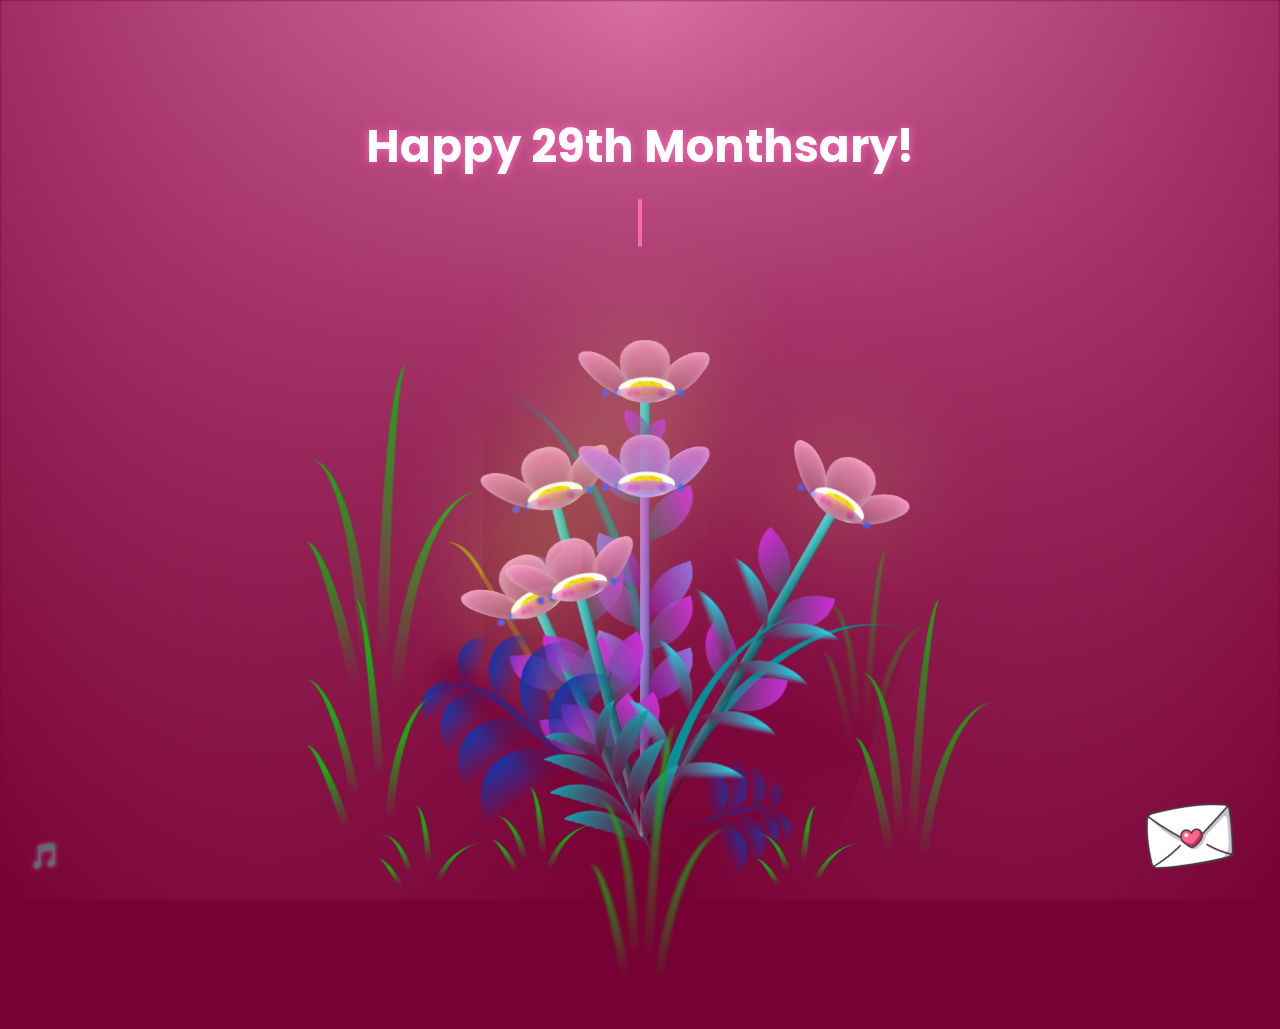
<file: index.html>
<!DOCTYPE html>
<html lang="en">
<head>
    <meta charset="UTF-8">
    <meta name="viewport" content="width=device-width, initial-scale=1.0">
    <link rel="stylesheet" href="flower.css">
    <title>Happy Monthsary! My Love <3</title>
    <link rel="preconnect" href="https://fonts.googleapis.com">
    <link rel="preconnect" href="https://fonts.gstatic.com" crossorigin>
    <link href="https://fonts.googleapis.com/css2?family=Poppins:wght@400;500;600&display=swap" rel="stylesheet">
</head>
<body class="not-loaded">
    <div class="message">
      <span class="static-text">Happy 29th Monthsary!</span>
      <span id="dynamic-text"></span>
    </div>
    <div class="night"></div>
    <div class="flowers">
        <!-- Flower 1 -->
        <div class="flower flower--1">
            <div class="flower__leafs flower__leafs--1">
                <div class="flower__leaf flower__leaf--1"></div>
                <div class="flower__leaf flower__leaf--2"></div>
                <div class="flower__leaf flower__leaf--3"></div>
                <div class="flower__leaf flower__leaf--4"></div>
                <div class="flower__white-circle"></div>
                <div class="flower__light flower__light--1"></div>
                <div class="flower__light flower__light--2"></div>
                <div class="flower__light flower__light--3"></div>
                <div class="flower__light flower__light--4"></div>
                <div class="flower__light flower__light--5"></div>
                <div class="flower__light flower__light--6"></div>
                <div class="flower__light flower__light--7"></div>
                <div class="flower__light flower__light--8"></div>
            </div>
            <div class="flower__line">
                <div class="flower__line__leaf flower__line__leaf--1"></div>
                <div class="flower__line__leaf flower__line__leaf--2"></div>
                <div class="flower__line__leaf flower__line__leaf--3"></div>
                <div class="flower__line__leaf flower__line__leaf--4"></div>
                <div class="flower__line__leaf flower__line__leaf--5"></div>
                <div class="flower__line__leaf flower__line__leaf--6"></div>
            </div>
        </div>

        <!-- Flower 2 -->
        <div class="flower flower--2">
            <div class="flower__leafs flower__leafs--2">
                <div class="flower__leaf flower__leaf--1"></div>
                <div class="flower__leaf flower__leaf--2"></div>
                <div class="flower__leaf flower__leaf--3"></div>
                <div class="flower__leaf flower__leaf--4"></div>
                <div class="flower__white-circle"></div>
                <div class="flower__light flower__light--1"></div>
                <div class="flower__light flower__light--2"></div>
                <div class="flower__light flower__light--3"></div>
                <div class="flower__light flower__light--4"></div>
                <div class="flower__light flower__light--5"></div>
                <div class="flower__light flower__light--6"></div>
                <div class="flower__light flower__light--7"></div>
                <div class="flower__light flower__light--8"></div>
            </div>
            <div class="flower__line">
                <div class="flower__line__leaf flower__line__leaf--1"></div>
                <div class="flower__line__leaf flower__line__leaf--2"></div>
                <div class="flower__line__leaf flower__line__leaf--3"></div>
                <div class="flower__line__leaf flower__line__leaf--4"></div>
            </div>
        </div>

        <!-- Flower 3 -->
        <div class="flower flower--3">
            <div class="flower__leafs flower__leafs--3">
                <div class="flower__leaf flower__leaf--1"></div>
                <div class="flower__leaf flower__leaf--2"></div>
                <div class="flower__leaf flower__leaf--3"></div>
                <div class="flower__leaf flower__leaf--4"></div>
                <div class="flower__white-circle"></div>
                <div class="flower__light flower__light--1"></div>
                <div class="flower__light flower__light--2"></div>
                <div class="flower__light flower__light--3"></div>
                <div class="flower__light flower__light--4"></div>
                <div class="flower__light flower__light--5"></div>
                <div class="flower__light flower__light--6"></div>
                <div class="flower__light flower__light--7"></div>
                <div class="flower__light flower__light--8"></div>
            </div>
            <div class="flower__line">
                <div class="flower__line__leaf flower__line__leaf--1"></div>
                <div class="flower__line__leaf flower__line__leaf--2"></div>
                <div class="flower__line__leaf flower__line__leaf--3"></div>
                <div class="flower__line__leaf flower__line__leaf--4"></div>
            </div>
        </div>

        <!-- Flower 4 -->
        <div class="flower flower--4">
            <div class="flower__leafs flower__leafs--4">
                <div class="flower__leaf flower__leaf--1"></div>
                <div class="flower__leaf flower__leaf--2"></div>
                <div class="flower__leaf flower__leaf--3"></div>
                <div class="flower__leaf flower__leaf--4"></div>
                <div class="flower__white-circle"></div>
                <div class="flower__light flower__light--1"></div>
                <div class="flower__light flower__light--2"></div>
                <div class="flower__light flower__light--3"></div>
                <div class="flower__light flower__light--4"></div>
                <div class="flower__light flower__light--5"></div>
                <div class="flower__light flower__light--6"></div>
                <div class="flower__light flower__light--7"></div>
                <div class="flower__light flower__light--8"></div>
            </div>
            <div class="flower__line">
                <div class="flower__line__leaf flower__line__leaf--1"></div>
                <div class="flower__line__leaf flower__line__leaf--2"></div>
                <div class="flower__line__leaf flower__line__leaf--3"></div>
                <div class="flower__line__leaf flower__line__leaf--4"></div>
            </div>
        </div>

        <!-- Flower 5 -->
        <div class="flower flower--5">
            <div class="flower__leafs flower__leafs--5">
                <div class="flower__leaf flower__leaf--1"></div>
                <div class="flower__leaf flower__leaf--2"></div>
                <div class="flower__leaf flower__leaf--3"></div>
                <div class="flower__leaf flower__leaf--4"></div>
                <div class="flower__white-circle"></div>
                <div class="flower__light flower__light--1"></div>
                <div class="flower__light flower__light--2"></div>
                <div class="flower__light flower__light--3"></div>
                <div class="flower__light flower__light--4"></div>
                <div class="flower__light flower__light--5"></div>
                <div class="flower__light flower__light--6"></div>
                <div class="flower__light flower__light--7"></div>
                <div class="flower__light flower__light--8"></div>
            </div>
            <div class="flower__line">
                <div class="flower__line__leaf flower__line__leaf--1"></div>
                <div class="flower__line__leaf flower__line__leaf--2"></div>
                <div class="flower__line__leaf flower__line__leaf--3"></div>
                <div class="flower__line__leaf flower__line__leaf--4"></div>
            </div>
        </div>

        <!-- Flower 6 -->
        <div class="flower flower--6">
            <div class="flower__leafs flower__leafs--6">
                <div class="flower__leaf flower__leaf--1"></div>
                <div class="flower__leaf flower__leaf--2"></div>
                <div class="flower__leaf flower__leaf--3"></div>
                <div class="flower__leaf flower__leaf--4"></div>
                <div class="flower__white-circle"></div>
                <div class="flower__light flower__light--1"></div>
                <div class="flower__light flower__light--2"></div>
                <div class="flower__light flower__light--3"></div>
                <div class="flower__light flower__light--4"></div>
                <div class="flower__light flower__light--5"></div>
                <div class="flower__light flower__light--6"></div>
                <div class="flower__light flower__light--7"></div>
                <div class="flower__light flower__light--8"></div>
            </div>
            <div class="flower__line">
                <div class="flower__line__leaf flower__line__leaf--1"></div>
                <div class="flower__line__leaf flower__line__leaf--2"></div>
                <div class="flower__line__leaf flower__line__leaf--3"></div>
                <div class="flower__line__leaf flower__line__leaf--4"></div>
            </div>
        </div>

        <!-- Additional Elements -->
        <div class="grow-ans" style="--d:1.2s">
            <div class="flower__g-long">
                <div class="flower__g-long__top"></div>
                <div class="flower__g-long__bottom"></div>
            </div>
        </div>

        <div class="growing-grass">
            <div class="flower__grass flower__grass--1">
                <div class="flower__grass--top"></div>
                <div class="flower__grass--bottom"></div>
                <div class="flower__grass__leaf flower__grass__leaf--1"></div>
                <div class="flower__grass__leaf flower__grass__leaf--2"></div>
                <div class="flower__grass__leaf flower__grass__leaf--3"></div>
                <div class="flower__grass__leaf flower__grass__leaf--4"></div>
                <div class="flower__grass__leaf flower__grass__leaf--5"></div>
                <div class="flower__grass__leaf flower__grass__leaf--6"></div>
                <div class="flower__grass__leaf flower__grass__leaf--7"></div>
                <div class="flower__grass__leaf flower__grass__leaf--8"></div>
                <div class="flower__grass__overlay"></div>
            </div>
        </div>

        <div class="growing-grass">
            <div class="flower__grass flower__grass--2">
                <div class="flower__grass--top"></div>
                <div class="flower__grass--bottom"></div>
                <div class="flower__grass__leaf flower__grass__leaf--1"></div>
                <div class="flower__grass__leaf flower__grass__leaf--2"></div>
                <div class="flower__grass__leaf flower__grass__leaf--3"></div>
                <div class="flower__grass__leaf flower__grass__leaf--4"></div>
                <div class="flower__grass__leaf flower__grass__leaf--5"></div>
                <div class="flower__grass__leaf flower__grass__leaf--6"></div>
                <div class="flower__grass__leaf flower__grass__leaf--7"></div>
                <div class="flower__grass__leaf flower__grass__leaf--8"></div>
                <div class="flower__grass__overlay"></div>
            </div>
        </div>

        <div class="grow-ans" style="--d:2.4s">
            <div class="flower__g-right flower__g-right--1">
                <div class="leaf"></div>
            </div>
        </div>

        <div class="grow-ans" style="--d:2.8s">
            <div class="flower__g-right flower__g-right--2">
                <div class="leaf"></div>
            </div>
        </div>

        <div class="grow-ans" style="--d:2.8s">
            <div class="flower__g-front">
                <div class="flower__g-front__leaf-wrapper flower__g-front__leaf-wrapper--1">
                    <div class="flower__g-front__leaf"></div>
                </div>
                <div class="flower__g-front__leaf-wrapper flower__g-front__leaf-wrapper--2">
                    <div class="flower__g-front__leaf"></div>
                </div>
                <div class="flower__g-front__leaf-wrapper flower__g-front__leaf-wrapper--3">
                    <div class="flower__g-front__leaf"></div>
                </div>
                <div class="flower__g-front__leaf-wrapper flower__g-front__leaf-wrapper--4">
                    <div class="flower__g-front__leaf"></div>
                </div>
                <div class="flower__g-front__leaf-wrapper flower__g-front__leaf-wrapper--5">
                    <div class="flower__g-front__leaf"></div>
                </div>
                <div class="flower__g-front__leaf-wrapper flower__g-front__leaf-wrapper--6">
                    <div class="flower__g-front__leaf"></div>
                </div>
                <div class="flower__g-front__leaf-wrapper flower__g-front__leaf-wrapper--7">
                    <div class="flower__g-front__leaf"></div>
                </div>
                <div class="flower__g-front__leaf-wrapper flower__g-front__leaf-wrapper--8">
                    <div class="flower__g-front__leaf"></div>
                </div>
                <div class="flower__g-front__line"></div>
            </div>
        </div>

        <div class="grow-ans" style="--d:3.2s">
            <div class="flower__g-fr">
                <div class="leaf"></div>
                <div class="flower__g-fr__leaf flower__g-fr__leaf--1"></div>
                <div class="flower__g-fr__leaf flower__g-fr__leaf--2"></div>
                <div class="flower__g-fr__leaf flower__g-fr__leaf--3"></div>
                <div class="flower__g-fr__leaf flower__g-fr__leaf--4"></div>
                <div class="flower__g-fr__leaf flower__g-fr__leaf--5"></div>
                <div class="flower__g-fr__leaf flower__g-fr__leaf--6"></div>
                <div class="flower__g-fr__leaf flower__g-fr__leaf--7"></div>
                <div class="flower__g-fr__leaf flower__g-fr__leaf--8"></div>
            </div>
        </div>

        <div class="long-g long-g--0">
            <div class="grow-ans" style="--d:3s">
                <div class="leaf leaf--0"></div>
            </div>
            <div class="grow-ans" style="--d:2.2s">
                <div class="leaf leaf--1"></div>
            </div>
            <div class="grow-ans" style="--d:3.4s">
                <div class="leaf leaf--2"></div>
            </div>
            <div class="grow-ans" style="--d:3.6s">
                <div class="leaf leaf--3"></div>
            </div>
        </div>

        <div class="long-g long-g--1">
            <div class="grow-ans" style="--d:3.6s">
                <div class="leaf leaf--0"></div>
            </div>
            <div class="grow-ans" style="--d:3.8s">
                <div class="leaf leaf--1"></div>
            </div>
            <div class="grow-ans" style="--d:4s">
                <div class="leaf leaf--2"></div>
            </div>
            <div class="grow-ans" style="--d:4.2s">
                <div class="leaf leaf--3"></div>
            </div>
        </div>

        <div class="long-g long-g--2">
            <div class="grow-ans" style="--d:4s">
                <div class="leaf leaf--0"></div>
            </div>
            <div class="grow-ans" style="--d:4.2s">
                <div class="leaf leaf--1"></div>
            </div>
            <div class="grow-ans" style="--d:4.4s">
                <div class="leaf leaf--2"></div>
            </div>
            <div class="grow-ans" style="--d:4.6s">
                <div class="leaf leaf--3"></div>
            </div>
        </div>

        <div class="long-g long-g--3">
            <div class="grow-ans" style="--d:4s">
                <div class="leaf leaf--0"></div>
            </div>
            <div class="grow-ans" style="--d:4.2s">
                <div class="leaf leaf--1"></div>
            </div>
            <div class="grow-ans" style="--d:3s">
                <div class="leaf leaf--2"></div>
            </div>
            <div class="grow-ans" style="--d:3.6s">
                <div class="leaf leaf--3"></div>
            </div>
        </div>

        <div class="long-g long-g--4">
            <div class="grow-ans" style="--d:4s">
                <div class="leaf leaf--0"></div>
            </div>
            <div class="grow-ans" style="--d:4.2s">
                <div class="leaf leaf--1"></div>
            </div>
            <div class="grow-ans" style="--d:3s">
                <div class="leaf leaf--2"></div>
            </div>
            <div class="grow-ans" style="--d:3.6s">
                <div class="leaf leaf--3"></div>
            </div>
        </div>

        <div class="long-g long-g--5">
            <div class="grow-ans" style="--d:4s">
                <div class="leaf leaf--0"></div>
            </div>
            <div class="grow-ans" style="--d:4.2s">
                <div class="leaf leaf--1"></div>
            </div>
            <div class="grow-ans" style="--d:3s">
                <div class="leaf leaf--2"></div>
            </div>
            <div class="grow-ans" style="--d:3.6s">
                <div class="leaf leaf--3"></div>
            </div>
        </div>

        <div class="long-g long-g--6">
            <div class="grow-ans" style="--d:4.2s">
                <div class="leaf leaf--0"></div>
            </div>
            <div class="grow-ans" style="--d:4.4s">
                <div class="leaf leaf--1"></div>
            </div>
            <div class="grow-ans" style="--d:4.6s">
                <div class="leaf leaf--2"></div>
            </div>
            <div class="grow-ans" style="--d:4.8s">
                <div class="leaf leaf--3"></div>
            </div>
        </div>

        <div class="long-g long-g--7">
            <div class="grow-ans" style="--d:3s">
                <div class="leaf leaf--0"></div>
            </div>
            <div class="grow-ans" style="--d:3.2s">
                <div class="leaf leaf--1"></div>
            </div>
            <div class="grow-ans" style="--d:3.5s">
                <div class="leaf leaf--2"></div>
            </div>
            <div class="grow-ans" style="--d:3.6s">
                <div class="leaf leaf--3"></div>
            </div>
        </div>
    </div>

    <audio id="bgMusic" loop>
      <source src="assets/music.mp3" type="audio/mp3">
    </audio>
    <div class="music-control">
      <button id="musicBtn">🎵</button>
    </div>
  

    <div class="floating-btn">
      <img src="assets/envelope.png" alt="Message" id="modalBtn">
    </div>
    
    <!-- Modal structure -->
    <!-- <div id="messageModal" class="modal">
        <div class="modal-content">
            <span class="close">&times;</span>
            <h2>Message for you</h2>
            <p>Your message content here...</p>
        </div>
    </div> -->

    <div id="messageModal" class="modal">
      <div class="modal-content">
          <div class="letter-container">
              <img src="assets/letter.png" alt="Love Letter" class="modal-image">
              <span class="close">&times;</span>
              <div class="letter-text">
                  <h2>My Love</h2>

                  <p>Happy monthsary, love! 29 months have already passed, and I still can't believe how lucky i am to have you in my life.
                    No one could ever surpass how amazing you are—your beauty, intellect, personality, and everything about you. I adore it all.</p>
                    
                  <p>I am so grateful for everything you do for me.
                    You have no idea how much you mean to me and how your existence makes my life complete.</p>
                    
                  <p>My love for you grows so much which words aren't enough to express it.</p>

                  <p>You are my everything, and I will always be here for you no matter what.
                    I can't wait to spend the rest of my life with you, my love.</p>

                  <p>I love you more and more each day! ❤️</p>

                  <p class="signature">Forever yours</p>
              </div>
          </div>
      </div>
    </div>

    <script>
      const phrases = [
          "Cloe 💝", 
          "My Love 💖", 
          "My Love of my life 💗", 
          "My Baby Love 💘", 
          "My Only One 💖", 
          "My Universe 🌌✨"
      ];
      let currentPhraseIndex = 0;
      let currentCharacterIndex = 0;
  
      function typeNextCharacter() {
          const dynamicTextElement = document.getElementById("dynamic-text");
          if (currentCharacterIndex < phrases[currentPhraseIndex].length) {
              dynamicTextElement.textContent += phrases[currentPhraseIndex].charAt(currentCharacterIndex);
              currentCharacterIndex++;
              setTimeout(typeNextCharacter, 100);
          } else {
              setTimeout(() => {
                  dynamicTextElement.textContent = "";
                  currentCharacterIndex = 0;
                  currentPhraseIndex = (currentPhraseIndex + 1) % phrases.length;
                  setTimeout(typeNextCharacter, 500);
              }, 1000);
          }
      }
  
      onload = () => {
          const c = setTimeout(() => {
              document.body.classList.remove("not-loaded");
              clearTimeout(c);
              // Start typing animation after flowers load
              setTimeout(typeNextCharacter, 1000);
          }, 1000);
      };

      const modal = document.getElementById("messageModal");
      const btn = document.getElementById("modalBtn");
      const span = document.getElementsByClassName("close")[0];

      btn.onclick = () => modal.style.display = "block";
      span.onclick = () => modal.style.display = "none";
      window.onclick = (e) => {
          if (e.target == modal) modal.style.display = "none";
      };

      const bgMusic = document.getElementById("bgMusic");
    const musicBtn = document.getElementById("musicBtn");
    
    // Auto play music when user interacts with page
    document.addEventListener('click', function() {
        bgMusic.play();
    }, { once: true });
    
    // Music control button functionality
    musicBtn.addEventListener('click', function() {
        if (bgMusic.paused) {
            bgMusic.play();
            musicBtn.textContent = '🎵';
        } else {
            bgMusic.pause();
            musicBtn.textContent = '🔇';
        }
    });
  </script>
</body>
</html>
</file>
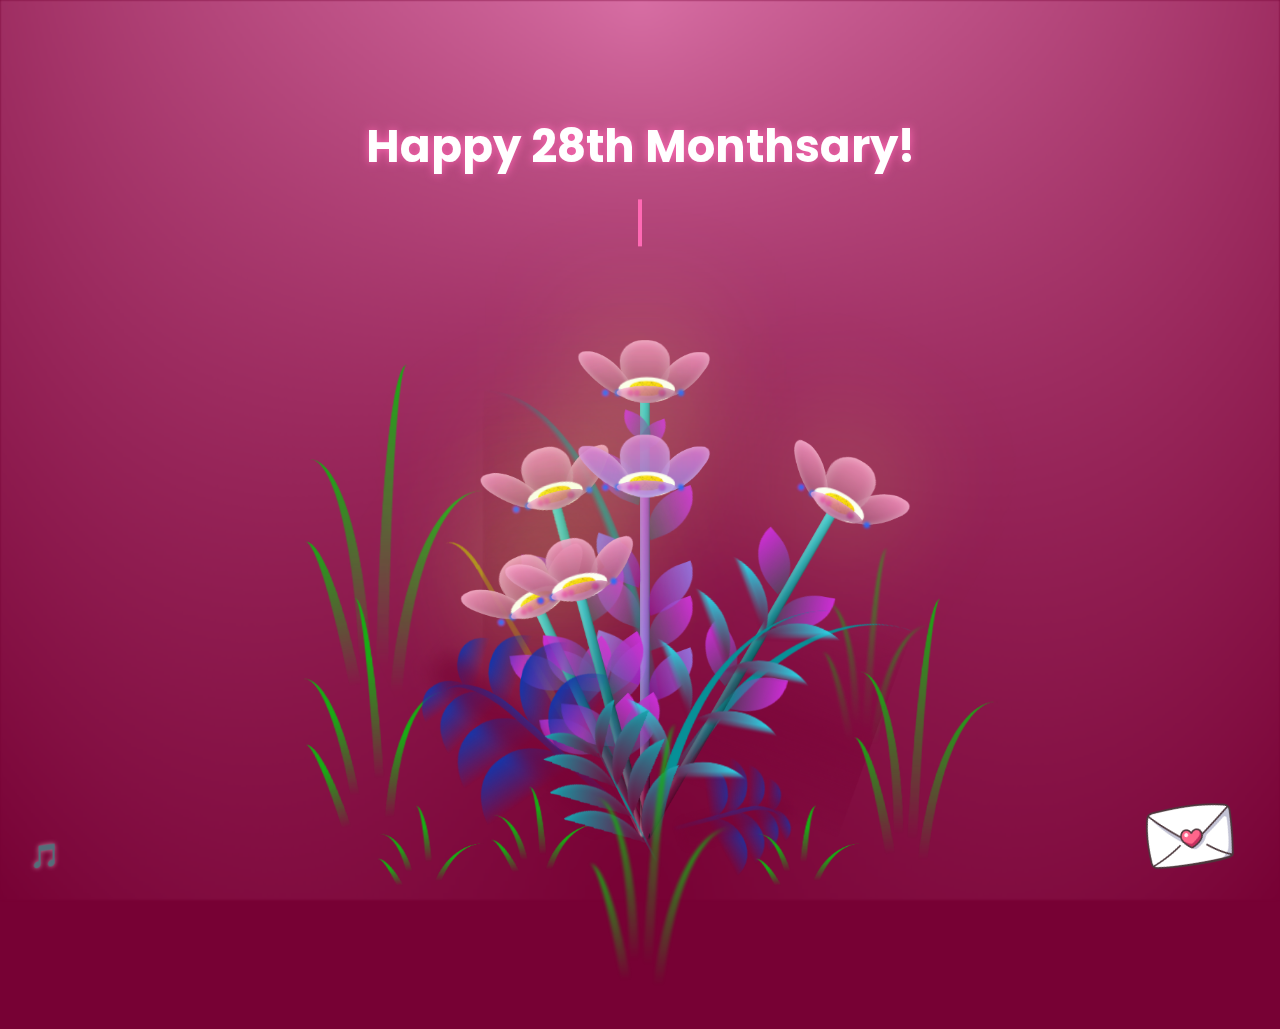
<file: flower.html>
<!DOCTYPE html>
<html lang="en">
<head>
    <meta charset="UTF-8">
    <meta name="viewport" content="width=device-width, initial-scale=1.0">
    <link rel="stylesheet" href="flower.css">
    <title>Happy Monthsary! My Love <3</title>
    <link rel="preconnect" href="https://fonts.googleapis.com">
    <link rel="preconnect" href="https://fonts.gstatic.com" crossorigin>
    <link href="https://fonts.googleapis.com/css2?family=Poppins:wght@400;500;600&display=swap" rel="stylesheet">
</head>
<body class="not-loaded">
    <div class="message">
      <span class="static-text">Happy 28th Monthsary!</span>
      <span id="dynamic-text"></span>
    </div>
    <div class="night"></div>
    <div class="flowers">
        <!-- Flower 1 -->
        <div class="flower flower--1">
            <div class="flower__leafs flower__leafs--1">
                <div class="flower__leaf flower__leaf--1"></div>
                <div class="flower__leaf flower__leaf--2"></div>
                <div class="flower__leaf flower__leaf--3"></div>
                <div class="flower__leaf flower__leaf--4"></div>
                <div class="flower__white-circle"></div>
                <div class="flower__light flower__light--1"></div>
                <div class="flower__light flower__light--2"></div>
                <div class="flower__light flower__light--3"></div>
                <div class="flower__light flower__light--4"></div>
                <div class="flower__light flower__light--5"></div>
                <div class="flower__light flower__light--6"></div>
                <div class="flower__light flower__light--7"></div>
                <div class="flower__light flower__light--8"></div>
            </div>
            <div class="flower__line">
                <div class="flower__line__leaf flower__line__leaf--1"></div>
                <div class="flower__line__leaf flower__line__leaf--2"></div>
                <div class="flower__line__leaf flower__line__leaf--3"></div>
                <div class="flower__line__leaf flower__line__leaf--4"></div>
                <div class="flower__line__leaf flower__line__leaf--5"></div>
                <div class="flower__line__leaf flower__line__leaf--6"></div>
            </div>
        </div>

        <!-- Flower 2 -->
        <div class="flower flower--2">
            <div class="flower__leafs flower__leafs--2">
                <div class="flower__leaf flower__leaf--1"></div>
                <div class="flower__leaf flower__leaf--2"></div>
                <div class="flower__leaf flower__leaf--3"></div>
                <div class="flower__leaf flower__leaf--4"></div>
                <div class="flower__white-circle"></div>
                <div class="flower__light flower__light--1"></div>
                <div class="flower__light flower__light--2"></div>
                <div class="flower__light flower__light--3"></div>
                <div class="flower__light flower__light--4"></div>
                <div class="flower__light flower__light--5"></div>
                <div class="flower__light flower__light--6"></div>
                <div class="flower__light flower__light--7"></div>
                <div class="flower__light flower__light--8"></div>
            </div>
            <div class="flower__line">
                <div class="flower__line__leaf flower__line__leaf--1"></div>
                <div class="flower__line__leaf flower__line__leaf--2"></div>
                <div class="flower__line__leaf flower__line__leaf--3"></div>
                <div class="flower__line__leaf flower__line__leaf--4"></div>
            </div>
        </div>

        <!-- Flower 3 -->
        <div class="flower flower--3">
            <div class="flower__leafs flower__leafs--3">
                <div class="flower__leaf flower__leaf--1"></div>
                <div class="flower__leaf flower__leaf--2"></div>
                <div class="flower__leaf flower__leaf--3"></div>
                <div class="flower__leaf flower__leaf--4"></div>
                <div class="flower__white-circle"></div>
                <div class="flower__light flower__light--1"></div>
                <div class="flower__light flower__light--2"></div>
                <div class="flower__light flower__light--3"></div>
                <div class="flower__light flower__light--4"></div>
                <div class="flower__light flower__light--5"></div>
                <div class="flower__light flower__light--6"></div>
                <div class="flower__light flower__light--7"></div>
                <div class="flower__light flower__light--8"></div>
            </div>
            <div class="flower__line">
                <div class="flower__line__leaf flower__line__leaf--1"></div>
                <div class="flower__line__leaf flower__line__leaf--2"></div>
                <div class="flower__line__leaf flower__line__leaf--3"></div>
                <div class="flower__line__leaf flower__line__leaf--4"></div>
            </div>
        </div>

        <!-- Flower 4 -->
        <div class="flower flower--4">
            <div class="flower__leafs flower__leafs--4">
                <div class="flower__leaf flower__leaf--1"></div>
                <div class="flower__leaf flower__leaf--2"></div>
                <div class="flower__leaf flower__leaf--3"></div>
                <div class="flower__leaf flower__leaf--4"></div>
                <div class="flower__white-circle"></div>
                <div class="flower__light flower__light--1"></div>
                <div class="flower__light flower__light--2"></div>
                <div class="flower__light flower__light--3"></div>
                <div class="flower__light flower__light--4"></div>
                <div class="flower__light flower__light--5"></div>
                <div class="flower__light flower__light--6"></div>
                <div class="flower__light flower__light--7"></div>
                <div class="flower__light flower__light--8"></div>
            </div>
            <div class="flower__line">
                <div class="flower__line__leaf flower__line__leaf--1"></div>
                <div class="flower__line__leaf flower__line__leaf--2"></div>
                <div class="flower__line__leaf flower__line__leaf--3"></div>
                <div class="flower__line__leaf flower__line__leaf--4"></div>
            </div>
        </div>

        <!-- Flower 5 -->
        <div class="flower flower--5">
            <div class="flower__leafs flower__leafs--5">
                <div class="flower__leaf flower__leaf--1"></div>
                <div class="flower__leaf flower__leaf--2"></div>
                <div class="flower__leaf flower__leaf--3"></div>
                <div class="flower__leaf flower__leaf--4"></div>
                <div class="flower__white-circle"></div>
                <div class="flower__light flower__light--1"></div>
                <div class="flower__light flower__light--2"></div>
                <div class="flower__light flower__light--3"></div>
                <div class="flower__light flower__light--4"></div>
                <div class="flower__light flower__light--5"></div>
                <div class="flower__light flower__light--6"></div>
                <div class="flower__light flower__light--7"></div>
                <div class="flower__light flower__light--8"></div>
            </div>
            <div class="flower__line">
                <div class="flower__line__leaf flower__line__leaf--1"></div>
                <div class="flower__line__leaf flower__line__leaf--2"></div>
                <div class="flower__line__leaf flower__line__leaf--3"></div>
                <div class="flower__line__leaf flower__line__leaf--4"></div>
            </div>
        </div>

        <!-- Flower 6 -->
        <div class="flower flower--6">
            <div class="flower__leafs flower__leafs--6">
                <div class="flower__leaf flower__leaf--1"></div>
                <div class="flower__leaf flower__leaf--2"></div>
                <div class="flower__leaf flower__leaf--3"></div>
                <div class="flower__leaf flower__leaf--4"></div>
                <div class="flower__white-circle"></div>
                <div class="flower__light flower__light--1"></div>
                <div class="flower__light flower__light--2"></div>
                <div class="flower__light flower__light--3"></div>
                <div class="flower__light flower__light--4"></div>
                <div class="flower__light flower__light--5"></div>
                <div class="flower__light flower__light--6"></div>
                <div class="flower__light flower__light--7"></div>
                <div class="flower__light flower__light--8"></div>
            </div>
            <div class="flower__line">
                <div class="flower__line__leaf flower__line__leaf--1"></div>
                <div class="flower__line__leaf flower__line__leaf--2"></div>
                <div class="flower__line__leaf flower__line__leaf--3"></div>
                <div class="flower__line__leaf flower__line__leaf--4"></div>
            </div>
        </div>

        <!-- Additional Elements -->
        <div class="grow-ans" style="--d:1.2s">
            <div class="flower__g-long">
                <div class="flower__g-long__top"></div>
                <div class="flower__g-long__bottom"></div>
            </div>
        </div>

        <div class="growing-grass">
            <div class="flower__grass flower__grass--1">
                <div class="flower__grass--top"></div>
                <div class="flower__grass--bottom"></div>
                <div class="flower__grass__leaf flower__grass__leaf--1"></div>
                <div class="flower__grass__leaf flower__grass__leaf--2"></div>
                <div class="flower__grass__leaf flower__grass__leaf--3"></div>
                <div class="flower__grass__leaf flower__grass__leaf--4"></div>
                <div class="flower__grass__leaf flower__grass__leaf--5"></div>
                <div class="flower__grass__leaf flower__grass__leaf--6"></div>
                <div class="flower__grass__leaf flower__grass__leaf--7"></div>
                <div class="flower__grass__leaf flower__grass__leaf--8"></div>
                <div class="flower__grass__overlay"></div>
            </div>
        </div>

        <div class="growing-grass">
            <div class="flower__grass flower__grass--2">
                <div class="flower__grass--top"></div>
                <div class="flower__grass--bottom"></div>
                <div class="flower__grass__leaf flower__grass__leaf--1"></div>
                <div class="flower__grass__leaf flower__grass__leaf--2"></div>
                <div class="flower__grass__leaf flower__grass__leaf--3"></div>
                <div class="flower__grass__leaf flower__grass__leaf--4"></div>
                <div class="flower__grass__leaf flower__grass__leaf--5"></div>
                <div class="flower__grass__leaf flower__grass__leaf--6"></div>
                <div class="flower__grass__leaf flower__grass__leaf--7"></div>
                <div class="flower__grass__leaf flower__grass__leaf--8"></div>
                <div class="flower__grass__overlay"></div>
            </div>
        </div>

        <div class="grow-ans" style="--d:2.4s">
            <div class="flower__g-right flower__g-right--1">
                <div class="leaf"></div>
            </div>
        </div>

        <div class="grow-ans" style="--d:2.8s">
            <div class="flower__g-right flower__g-right--2">
                <div class="leaf"></div>
            </div>
        </div>

        <div class="grow-ans" style="--d:2.8s">
            <div class="flower__g-front">
                <div class="flower__g-front__leaf-wrapper flower__g-front__leaf-wrapper--1">
                    <div class="flower__g-front__leaf"></div>
                </div>
                <div class="flower__g-front__leaf-wrapper flower__g-front__leaf-wrapper--2">
                    <div class="flower__g-front__leaf"></div>
                </div>
                <div class="flower__g-front__leaf-wrapper flower__g-front__leaf-wrapper--3">
                    <div class="flower__g-front__leaf"></div>
                </div>
                <div class="flower__g-front__leaf-wrapper flower__g-front__leaf-wrapper--4">
                    <div class="flower__g-front__leaf"></div>
                </div>
                <div class="flower__g-front__leaf-wrapper flower__g-front__leaf-wrapper--5">
                    <div class="flower__g-front__leaf"></div>
                </div>
                <div class="flower__g-front__leaf-wrapper flower__g-front__leaf-wrapper--6">
                    <div class="flower__g-front__leaf"></div>
                </div>
                <div class="flower__g-front__leaf-wrapper flower__g-front__leaf-wrapper--7">
                    <div class="flower__g-front__leaf"></div>
                </div>
                <div class="flower__g-front__leaf-wrapper flower__g-front__leaf-wrapper--8">
                    <div class="flower__g-front__leaf"></div>
                </div>
                <div class="flower__g-front__line"></div>
            </div>
        </div>

        <div class="grow-ans" style="--d:3.2s">
            <div class="flower__g-fr">
                <div class="leaf"></div>
                <div class="flower__g-fr__leaf flower__g-fr__leaf--1"></div>
                <div class="flower__g-fr__leaf flower__g-fr__leaf--2"></div>
                <div class="flower__g-fr__leaf flower__g-fr__leaf--3"></div>
                <div class="flower__g-fr__leaf flower__g-fr__leaf--4"></div>
                <div class="flower__g-fr__leaf flower__g-fr__leaf--5"></div>
                <div class="flower__g-fr__leaf flower__g-fr__leaf--6"></div>
                <div class="flower__g-fr__leaf flower__g-fr__leaf--7"></div>
                <div class="flower__g-fr__leaf flower__g-fr__leaf--8"></div>
            </div>
        </div>

        <div class="long-g long-g--0">
            <div class="grow-ans" style="--d:3s">
                <div class="leaf leaf--0"></div>
            </div>
            <div class="grow-ans" style="--d:2.2s">
                <div class="leaf leaf--1"></div>
            </div>
            <div class="grow-ans" style="--d:3.4s">
                <div class="leaf leaf--2"></div>
            </div>
            <div class="grow-ans" style="--d:3.6s">
                <div class="leaf leaf--3"></div>
            </div>
        </div>

        <div class="long-g long-g--1">
            <div class="grow-ans" style="--d:3.6s">
                <div class="leaf leaf--0"></div>
            </div>
            <div class="grow-ans" style="--d:3.8s">
                <div class="leaf leaf--1"></div>
            </div>
            <div class="grow-ans" style="--d:4s">
                <div class="leaf leaf--2"></div>
            </div>
            <div class="grow-ans" style="--d:4.2s">
                <div class="leaf leaf--3"></div>
            </div>
        </div>

        <div class="long-g long-g--2">
            <div class="grow-ans" style="--d:4s">
                <div class="leaf leaf--0"></div>
            </div>
            <div class="grow-ans" style="--d:4.2s">
                <div class="leaf leaf--1"></div>
            </div>
            <div class="grow-ans" style="--d:4.4s">
                <div class="leaf leaf--2"></div>
            </div>
            <div class="grow-ans" style="--d:4.6s">
                <div class="leaf leaf--3"></div>
            </div>
        </div>

        <div class="long-g long-g--3">
            <div class="grow-ans" style="--d:4s">
                <div class="leaf leaf--0"></div>
            </div>
            <div class="grow-ans" style="--d:4.2s">
                <div class="leaf leaf--1"></div>
            </div>
            <div class="grow-ans" style="--d:3s">
                <div class="leaf leaf--2"></div>
            </div>
            <div class="grow-ans" style="--d:3.6s">
                <div class="leaf leaf--3"></div>
            </div>
        </div>

        <div class="long-g long-g--4">
            <div class="grow-ans" style="--d:4s">
                <div class="leaf leaf--0"></div>
            </div>
            <div class="grow-ans" style="--d:4.2s">
                <div class="leaf leaf--1"></div>
            </div>
            <div class="grow-ans" style="--d:3s">
                <div class="leaf leaf--2"></div>
            </div>
            <div class="grow-ans" style="--d:3.6s">
                <div class="leaf leaf--3"></div>
            </div>
        </div>

        <div class="long-g long-g--5">
            <div class="grow-ans" style="--d:4s">
                <div class="leaf leaf--0"></div>
            </div>
            <div class="grow-ans" style="--d:4.2s">
                <div class="leaf leaf--1"></div>
            </div>
            <div class="grow-ans" style="--d:3s">
                <div class="leaf leaf--2"></div>
            </div>
            <div class="grow-ans" style="--d:3.6s">
                <div class="leaf leaf--3"></div>
            </div>
        </div>

        <div class="long-g long-g--6">
            <div class="grow-ans" style="--d:4.2s">
                <div class="leaf leaf--0"></div>
            </div>
            <div class="grow-ans" style="--d:4.4s">
                <div class="leaf leaf--1"></div>
            </div>
            <div class="grow-ans" style="--d:4.6s">
                <div class="leaf leaf--2"></div>
            </div>
            <div class="grow-ans" style="--d:4.8s">
                <div class="leaf leaf--3"></div>
            </div>
        </div>

        <div class="long-g long-g--7">
            <div class="grow-ans" style="--d:3s">
                <div class="leaf leaf--0"></div>
            </div>
            <div class="grow-ans" style="--d:3.2s">
                <div class="leaf leaf--1"></div>
            </div>
            <div class="grow-ans" style="--d:3.5s">
                <div class="leaf leaf--2"></div>
            </div>
            <div class="grow-ans" style="--d:3.6s">
                <div class="leaf leaf--3"></div>
            </div>
        </div>
    </div>

    <audio id="bgMusic" loop>
      <source src="assets/music.mp3" type="audio/mp3">
    </audio>
    <div class="music-control">
      <button id="musicBtn">🎵</button>
    </div>
  

    <div class="floating-btn">
      <img src="assets/envelope.png" alt="Message" id="modalBtn">
    </div>
    
    <!-- Modal structure -->
    <!-- <div id="messageModal" class="modal">
        <div class="modal-content">
            <span class="close">&times;</span>
            <h2>Message for you</h2>
            <p>Your message content here...</p>
        </div>
    </div> -->

    <div id="messageModal" class="modal">
      <div class="modal-content">
          <div class="letter-container">
              <img src="assets/letter.png" alt="Love Letter" class="modal-image">
              <span class="close">&times;</span>
              <div class="letter-text">
                  <h2>My Love</h2>

                  <p>Happy monthsary, love! 29 months have already passed, and I still can't believe how lucky i am to have you in my life.
                    No one could ever surpass how amazing you are—your beauty, intellect, personality, and everything about you. I adore it all.</p>
                    
                  <p>I am so grateful for everything you do for me.
                    You have no idea how much you mean to me and how your existence makes my life complete.</p>
                    
                  <p>My love for you grows so much which words aren't enough to express it.</p>

                  <p>You are my everything, and I will always be here for you no matter what.
                    I can't wait to spend the rest of my life with you, my love.</p>

                  <p>I love you more and more each day! ❤️</p>

                  <p class="signature">Forever yours</p>
              </div>
          </div>
      </div>
    </div>

    <script>
      const phrases = [
          "Cloe 💝", 
          "My Love 💖", 
          "My Love of my life 💗", 
          "My Baby Love 💘", 
          "My Only One 💖", 
          "My Universe 🌌✨"
      ];
      let currentPhraseIndex = 0;
      let currentCharacterIndex = 0;
  
      function typeNextCharacter() {
          const dynamicTextElement = document.getElementById("dynamic-text");
          if (currentCharacterIndex < phrases[currentPhraseIndex].length) {
              dynamicTextElement.textContent += phrases[currentPhraseIndex].charAt(currentCharacterIndex);
              currentCharacterIndex++;
              setTimeout(typeNextCharacter, 100);
          } else {
              setTimeout(() => {
                  dynamicTextElement.textContent = "";
                  currentCharacterIndex = 0;
                  currentPhraseIndex = (currentPhraseIndex + 1) % phrases.length;
                  setTimeout(typeNextCharacter, 500);
              }, 1000);
          }
      }
  
      onload = () => {
          const c = setTimeout(() => {
              document.body.classList.remove("not-loaded");
              clearTimeout(c);
              // Start typing animation after flowers load
              setTimeout(typeNextCharacter, 1000);
          }, 1000);
      };

      const modal = document.getElementById("messageModal");
      const btn = document.getElementById("modalBtn");
      const span = document.getElementsByClassName("close")[0];

      btn.onclick = () => modal.style.display = "block";
      span.onclick = () => modal.style.display = "none";
      window.onclick = (e) => {
          if (e.target == modal) modal.style.display = "none";
      };

      const bgMusic = document.getElementById("bgMusic");
    const musicBtn = document.getElementById("musicBtn");
    
    // Auto play music when user interacts with page
    document.addEventListener('click', function() {
        bgMusic.play();
    }, { once: true });
    
    // Music control button functionality
    musicBtn.addEventListener('click', function() {
        if (bgMusic.paused) {
            bgMusic.play();
            musicBtn.textContent = '🎵';
        } else {
            bgMusic.pause();
            musicBtn.textContent = '🔇';
        }
    });
  </script>
</body>
</html>
</file>
<file: flower.css>
*,
*::after,
*::before {
  padding: 0;
  margin: 0;
  box-sizing: border-box;
}

:root {
  --dark-color: #770134;
}

body {
  display: flex;
  align-items: flex-end;
  justify-content: center;
  min-height: 100vh;
  background-color: var(--dark-color);
  overflow: hidden;
  perspective: 1000px;
}

.night {
  position: fixed;
  left: 50%;
  top: 0;
  transform: translateX(-50%);
  width: 100%;
  height: 100%;
  filter: blur(0.1vmin);
  background-image: 
    radial-gradient(ellipse at top, transparent 0%, var(--dark-color)),
    radial-gradient(ellipse at bottom, var(--dark-color), rgb(255, 155, 210)),
    repeating-linear-gradient(220deg, #ff69b4 0px, #ff69b4 19px, transparent 19px, transparent 22px),
    repeating-linear-gradient(189deg, #ff69b4 0px, #ff69b4 19px, transparent 19px, transparent 22px),
    repeating-linear-gradient(148deg, #ff69b4 0px, #ff69b4 19px, transparent 19px, transparent 22px),
    linear-gradient(90deg, #ff69b4, #ffc0cb);
}

.flowers {
  position: relative;
  transform: scale(0.7);
}

.flower {
  position: absolute;
  bottom: 10vmin;
  transform-origin: bottom center;
  z-index: 10;
  --fl-speed: 0.8s;
}
.flower--1 {
  animation: moving-flower-1 4s linear infinite;
}
.flower--1 .flower__line {
  height: 70vmin;
  animation-delay: 0.3s;
}
.flower--1 .flower__line__leaf--1 {
  animation: blooming-leaf-right var(--fl-speed) 1.6s backwards;
}
.flower--1 .flower__line__leaf--2 {
  animation: blooming-leaf-right var(--fl-speed) 1.4s backwards;
}
.flower--1 .flower__line__leaf--3 {
  animation: blooming-leaf-left var(--fl-speed) 1.2s backwards;
}
.flower--1 .flower__line__leaf--4 {
  animation: blooming-leaf-left var(--fl-speed) 1s backwards;
}
.flower--1 .flower__line__leaf--5 {
  animation: blooming-leaf-right var(--fl-speed) 1.8s backwards;
}
.flower--1 .flower__line__leaf--6 {
  animation: blooming-leaf-left var(--fl-speed) 2s backwards;
}
.flower--2 {
  left: 50%;
  transform: rotate(30deg);
  animation: moving-flower-2 4s linear infinite;
}
.flower--2 .flower__line {
  height: 60vmin;
  animation-delay: 0.8s;
}
.flower--2 .flower__line__leaf--1 {
  animation: blooming-leaf-right var(--fl-speed) 1.9s backwards;
}
.flower--2 .flower__line__leaf--2 {
  animation: blooming-leaf-right var(--fl-speed) 1.7s backwards;
}
.flower--2 .flower__line__leaf--3 {
  animation: blooming-leaf-left var(--fl-speed) 1.5s backwards;
}
.flower--2 .flower__line__leaf--4 {
  animation: blooming-leaf-left var(--fl-speed) 1.3s backwards;
}
.flower--3 {
  left: 50%;
  transform: rotate(-15deg);
  animation: moving-flower-3 4s linear infinite;
}
.flower--3 .flower__line {
  animation-delay: 0.9s;
}
.flower--3 .flower__line__leaf--1 {
  animation: blooming-leaf-right var(--fl-speed) 2.5s backwards;
}
.flower--3 .flower__line__leaf--2 {
  animation: blooming-leaf-right var(--fl-speed) 2.3s backwards;
}
.flower--3 .flower__line__leaf--3 {
  animation: blooming-leaf-left var(--fl-speed) 2.1s backwards;
}
.flower--3 .flower__line__leaf--4 {
  animation: blooming-leaf-left var(--fl-speed) 1.9s backwards;
}
.flower--5 {
  left: 50%;
  transform: rotate(-25deg); /* Similar to flower--3's angle */
  animation: moving-flower-5 4s linear infinite;
}

.flower--5 .flower__line {
  height: 40vmin; /* Similar to flower--1's height */
  animation-delay: 0.8s;
}

.flower--5 .flower__line__leaf--1 {
  animation: blooming-leaf-right var(--fl-speed) 2.2s backwards;
}

.flower--5 .flower__line__leaf--2 {
  animation: blooming-leaf-right var(--fl-speed) 2.0s backwards;
}

.flower--5 .flower__line__leaf--3 {
  animation: blooming-leaf-left var(--fl-speed) 1.8s backwards;
}

.flower--5 .flower__line__leaf--4 {
  animation: blooming-leaf-left var(--fl-speed) 1.6s backwards;
}

.flower--5 .flower__leafs {
  animation-delay: 1.9s;
}
.flower--6 {
  left: 50%;
  transform: rotate(-15deg);
  animation: moving-flower-3 4s linear infinite;
}
.flower--6 .flower__line {
  height: 40vmin;
  animation-delay: 0.9s;
}
.flower--6 .flower__line__leaf--1 {
  animation: blooming-leaf-right var(--fl-speed) 2.5s backwards;
}
.flower--6 .flower__line__leaf--2 {
  animation: blooming-leaf-right var(--fl-speed) 2.3s backwards;
}
.flower--6 .flower__line__leaf--3 {
  animation: blooming-leaf-left var(--fl-speed) 2.1s backwards;
}
.flower--6 .flower__line__leaf--4 {
  animation: blooming-leaf-left var(--fl-speed) 1.9s backwards;
}
.flower__leafs {
  position: relative;
  animation: blooming-flower 2s backwards;
}
.flower__leafs--1 {
  animation-delay: 1.1s;
}
.flower__leafs--2 {
  animation-delay: 1.4s;
}
.flower__leafs--3 {
  animation-delay: 1.7s;
}
.flower__leafs::after {
  content: "";
  position: absolute;
  left: 0;
  top: 0;
  transform: translate(-50%, -100%);
  width: 8vmin;
  height: 8vmin;
  background-color: #e4ff6b;
  filter: blur(10vmin);
}
.flower__leaf {
  position: absolute;
  bottom: 0;
  left: 50%;
  width: 8vmin;
  height: 11vmin;
  border-radius: 51% 49% 47% 53%/44% 45% 55% 69%;
  background-color: #ef3fa0;
  background-image: linear-gradient(to top, #9a4273, #f78cc7);
  transform-origin: bottom center;
  opacity: 0.9;
  box-shadow: inset 0 0 2vmin rgba(255, 255, 255, 0.5);
}
.flower__leaf--1 {
  transform: translate(-10%, 1%) rotateY(40deg) rotateX(-50deg);
}
.flower__leaf--2 {
  transform: translate(-50%, -4%) rotateX(40deg);
}
.flower__leaf--3 {
  transform: translate(-90%, 0%) rotateY(45deg) rotateX(50deg);
}
.flower__leaf--4 {
  width: 8vmin;
  height: 8vmin;
  transform-origin: bottom left;
  border-radius: 4vmin 10vmin 4vmin 4vmin;
  transform: translate(0%, 18%) rotateX(70deg) rotate(-43deg);
  background-image: linear-gradient(to top, #9a4273, #f78cc7);
  z-index: 1;
  opacity: 0.8;
}
.flower__white-circle {
  position: absolute;
  left: -3.5vmin;
  top: -3vmin;
  width: 9vmin;
  height: 4vmin;
  border-radius: 50%;
  background-color: #fff;
}
.flower__white-circle::after {
  content: "";
  position: absolute;
  left: 50%;
  top: 45%;
  transform: translate(-50%, -50%);
  width: 60%;
  height: 60%;
  border-radius: inherit;
  background-image: repeating-linear-gradient(135deg, rgba(0, 0, 0, 0.03) 0px, rgba(0, 0, 0, 0.03) 1px, transparent 1px, transparent 12px), repeating-linear-gradient(45deg, rgba(0, 0, 0, 0.03) 0px, rgba(0, 0, 0, 0.03) 1px, transparent 1px, transparent 12px), repeating-linear-gradient(67.5deg, rgba(0, 0, 0, 0.03) 0px, rgba(0, 0, 0, 0.03) 1px, transparent 1px, transparent 12px), repeating-linear-gradient(135deg, rgba(0, 0, 0, 0.03) 0px, rgba(0, 0, 0, 0.03) 1px, transparent 1px, transparent 12px), repeating-linear-gradient(45deg, rgba(0, 0, 0, 0.03) 0px, rgba(0, 0, 0, 0.03) 1px, transparent 1px, transparent 12px), repeating-linear-gradient(112.5deg, rgba(0, 0, 0, 0.03) 0px, rgba(0, 0, 0, 0.03) 1px, transparent 1px, transparent 12px), repeating-linear-gradient(112.5deg, rgba(0, 0, 0, 0.03) 0px, rgba(0, 0, 0, 0.03) 1px, transparent 1px, transparent 12px), repeating-linear-gradient(45deg, rgba(0, 0, 0, 0.03) 0px, rgba(0, 0, 0, 0.03) 1px, transparent 1px, transparent 12px), repeating-linear-gradient(22.5deg, rgba(0, 0, 0, 0.03) 0px, rgba(0, 0, 0, 0.03) 1px, transparent 1px, transparent 12px), repeating-linear-gradient(45deg, rgba(0, 0, 0, 0.03) 0px, rgba(0, 0, 0, 0.03) 1px, transparent 1px, transparent 12px), repeating-linear-gradient(22.5deg, rgba(0, 0, 0, 0.03) 0px, rgba(0, 0, 0, 0.03) 1px, transparent 1px, transparent 12px), repeating-linear-gradient(135deg, rgba(0, 0, 0, 0.03) 0px, rgba(0, 0, 0, 0.03) 1px, transparent 1px, transparent 12px), repeating-linear-gradient(157.5deg, rgba(0, 0, 0, 0.03) 0px, rgba(0, 0, 0, 0.03) 1px, transparent 1px, transparent 12px), repeating-linear-gradient(67.5deg, rgba(0, 0, 0, 0.03) 0px, rgba(0, 0, 0, 0.03) 1px, transparent 1px, transparent 12px), repeating-linear-gradient(67.5deg, rgba(0, 0, 0, 0.03) 0px, rgba(0, 0, 0, 0.03) 1px, transparent 1px, transparent 12px), linear-gradient(90deg, #ffeb12, #ffce00);
}
.flower__line {
  height: 55vmin;
  width: 1.5vmin;
  background-image: linear-gradient(to left, rgba(0, 0, 0, 0.2), transparent, rgba(255, 255, 255, 0.2)), linear-gradient(to top, transparent 10%, #14757a, #39c6d6);
  box-shadow: inset 0 0 2px rgba(0, 0, 0, 0.5);
  animation: grow-flower-tree 4s backwards;
}
.flower__line__leaf {
  --w: 7vmin;
  --h: calc(var(--w) + 2vmin);
  position: absolute;
  top: 20%;
  left: 90%;
  width: var(--w);
  height: var(--h);
  border-top-right-radius: var(--h);
  border-bottom-left-radius: var(--h);
  background-image: linear-gradient(to top, rgba(20, 117, 122, 0.4), #cd2dd5);
}
.flower__line__leaf--1 {
  transform: rotate(70deg) rotateY(30deg);
}
.flower__line__leaf--2 {
  top: 45%;
  transform: rotate(70deg) rotateY(30deg);
}
.flower__line__leaf--3, .flower__line__leaf--4, .flower__line__leaf--6 {
  border-top-right-radius: 0;
  border-bottom-left-radius: 0;
  border-top-left-radius: var(--h);
  border-bottom-right-radius: var(--h);
  left: -460%;
  top: 12%;
  transform: rotate(-70deg) rotateY(30deg);
}
.flower__line__leaf--4 {
  top: 40%;
}
.flower__line__leaf--5 {
  top: 0;
  transform-origin: left;
  transform: rotate(70deg) rotateY(30deg) scale(0.6);
}
.flower__line__leaf--6 {
  top: -2%;
  left: -450%;
  transform-origin: right;
  transform: rotate(-70deg) rotateY(30deg) scale(0.6);
}
.flower__light {
  position: absolute;
  bottom: 0vmin;
  width: 1vmin;
  height: 1vmin;
  background-color: #ff0090;
  border-radius: 50%;
  filter: blur(0.2vmin);
  animation: light-ans 4s linear infinite backwards;
}
.flower__light:nth-child(odd) {
  background-color: #235eff;
}
.flower__light--1 {
  left: -2vmin;
  animation-delay: 1s;
}
.flower__light--2 {
  left: 3vmin;
  animation-delay: 0.5s;
}
.flower__light--3 {
  left: -6vmin;
  animation-delay: 0.3s;
}
.flower__light--4 {
  left: 6vmin;
  animation-delay: 0.9s;
}
.flower__light--5 {
  left: -1vmin;
  animation-delay: 1.5s;
}
.flower__light--6 {
  left: -4vmin;
  animation-delay: 3s;
}
.flower__light--7 {
  left: 3vmin;
  animation-delay: 2s;
}
.flower__light--8 {
  left: -6vmin;
  animation-delay: 3.5s;
}
.flower__grass {
  --c: #1535aa;
  --line-w: 1.5vmin;
  position: absolute;
  bottom: 12vmin;
  left: -7vmin;
  display: flex;
  flex-direction: column;
  align-items: flex-end;
  z-index: 20;
  transform-origin: bottom center;
  transform: rotate(-48deg) rotateY(40deg);
}
.flower__grass--1 {
  animation: moving-grass 2s linear infinite;
}
.flower__grass--2 {
  left: 2vmin;
  bottom: 10vmin;
  transform: scale(0.5) rotate(75deg) rotateX(10deg) rotateY(-200deg);
  opacity: 0.8;
  z-index: 0;
  animation: moving-grass--2 1.5s linear infinite;
}
.flower__grass--top {
  width: 7vmin;
  height: 10vmin;
  border-top-right-radius: 100%;
  border-right: var(--line-w) solid var(--c);
  transform-origin: bottom center;
  transform: rotate(-2deg);
}
.flower__grass--bottom {
  margin-top: -2px;
  width: var(--line-w);
  height: 25vmin;
  background-image: linear-gradient(to top, transparent, var(--c));
}
.flower__grass__leaf {
  --size: 10vmin;
  position: absolute;
  width: calc(var(--size) * 2.1);
  height: var(--size);
  border-top-left-radius: var(--size);
  border-top-right-radius: var(--size);
  background-image: linear-gradient(to top, transparent, transparent 30%, var(--c));
  z-index: 100;
}
.flower__grass__leaf--1 {
  top: -6%;
  left: 30%;
  --size: 6vmin;
  transform: rotate(-20deg);
  animation: growing-grass-ans--1 2s 2.6s backwards;
}
@keyframes growing-grass-ans--1 {
  0% {
    transform-origin: bottom left;
    transform: rotate(-20deg) scale(0);
  }
}
.flower__grass__leaf--2 {
  top: -5%;
  left: -110%;
  --size: 6vmin;
  transform: rotate(10deg);
  animation: growing-grass-ans--2 2s 2.4s linear backwards;
}
@keyframes growing-grass-ans--2 {
  0% {
    transform-origin: bottom right;
    transform: rotate(10deg) scale(0);
  }
}
.flower__grass__leaf--3 {
  top: 5%;
  left: 60%;
  --size: 8vmin;
  transform: rotate(-18deg) rotateX(-20deg);
  animation: growing-grass-ans--3 2s 2.2s linear backwards;
}
@keyframes growing-grass-ans--3 {
  0% {
    transform-origin: bottom left;
    transform: rotate(-18deg) rotateX(-20deg) scale(0);
  }
}
.flower__grass__leaf--4 {
  top: 6%;
  left: -135%;
  --size: 8vmin;
  transform: rotate(2deg);
  animation: growing-grass-ans--4 2s 2s linear backwards;
}
@keyframes growing-grass-ans--4 {
  0% {
    transform-origin: bottom right;
    transform: rotate(2deg) scale(0);
  }
}
.flower__grass__leaf--5 {
  top: 20%;
  left: 60%;
  --size: 10vmin;
  transform: rotate(-24deg) rotateX(-20deg);
  animation: growing-grass-ans--5 2s 1.8s linear backwards;
}
@keyframes growing-grass-ans--5 {
  0% {
    transform-origin: bottom left;
    transform: rotate(-24deg) rotateX(-20deg) scale(0);
  }
}
.flower__grass__leaf--6 {
  top: 22%;
  left: -180%;
  --size: 10vmin;
  transform: rotate(10deg);
  animation: growing-grass-ans--6 2s 1.6s linear backwards;
}
@keyframes growing-grass-ans--6 {
  0% {
    transform-origin: bottom right;
    transform: rotate(10deg) scale(0);
  }
}
.flower__grass__leaf--7 {
  top: 39%;
  left: 70%;
  --size: 10vmin;
  transform: rotate(-10deg);
  animation: growing-grass-ans--7 2s 1.4s linear backwards;
}
@keyframes growing-grass-ans--7 {
  0% {
    transform-origin: bottom left;
    transform: rotate(-10deg) scale(0);
  }
}
.flower__grass__leaf--8 {
  top: 40%;
  left: -215%;
  --size: 11vmin;
  transform: rotate(10deg);
  animation: growing-grass-ans--8 2s 1.2s linear backwards;
}
@keyframes growing-grass-ans--8 {
  0% {
    transform-origin: bottom right;
    transform: rotate(10deg) scale(0);
  }
}
.flower__grass__overlay {
  position: absolute;
  top: -10%;
  right: 0%;
  width: 100%;
  height: 100%;
  background-color: rgb(119, 1, 52, 0.6);
  filter: blur(1.5vmin);
  z-index: 100;
}
.flower__g-long {
  --w: 2vmin;
  --h: 6vmin;
  --c: #aa8215;
  position: absolute;
  bottom: 10vmin;
  left: -3vmin;
  transform-origin: bottom center;
  transform: rotate(-30deg) rotateY(-20deg);
  display: flex;
  flex-direction: column;
  align-items: flex-end;
  animation: flower-g-long-ans 3s linear infinite;
}
@keyframes flower-g-long-ans {
  0%, 100% {
    transform: rotate(-30deg) rotateY(-20deg);
  }
  50% {
    transform: rotate(-32deg) rotateY(-20deg);
  }
}
.flower__g-long__top {
  top: calc(var(--h) * -1);
  width: calc(var(--w) + 1vmin);
  height: var(--h);
  border-top-right-radius: 100%;
  border-right: 0.7vmin solid var(--c);
  transform: translate(-0.7vmin, 1vmin);
}
.flower__g-long__bottom {
  width: var(--w);
  height: 50vmin;
  transform-origin: bottom center;
  background-image: linear-gradient(to top, transparent 30%, var(--c));
  box-shadow: inset 0 0 2px rgba(0, 0, 0, 0.5);
  clip-path: polygon(35% 0, 65% 1%, 100% 100%, 0% 100%);
}
.flower__g-right {
  position: absolute;
  bottom: 6vmin;
  left: -2vmin;
  transform-origin: bottom left;
  transform: rotate(20deg);
}
.flower__g-right .leaf {
  width: 30vmin;
  height: 50vmin;
  border-top-left-radius: 100%;
  border-left: 2vmin solid #079097;
  background-image: linear-gradient(to bottom, transparent, var(--dark-color) 95%);
  mask-image: linear-gradient(to top, transparent 30%, #079097 60%);
}
.flower__g-right--1 {
  animation: flower-g-right-ans 2.5s linear infinite;
}
.flower__g-right--2 {
  left: 5vmin;
  transform: rotateY(-180deg);
  animation: flower-g-right-ans--2 3s linear infinite;
}
.flower__g-right--2 .leaf {
  height: 75vmin;
  filter: blur(0.3vmin);
  opacity: 0.8;
}
@keyframes flower-g-right-ans {
  0%, 100% {
    transform: rotate(20deg);
  }
  50% {
    transform: rotate(24deg) rotateX(-20deg);
  }
}
@keyframes flower-g-right-ans--2 {
  0%, 100% {
    transform: rotateY(-180deg) rotate(0deg) rotateX(-20deg);
  }
  50% {
    transform: rotateY(-180deg) rotate(6deg) rotateX(-20deg);
  }
}
.flower__g-front {
  position: absolute;
  bottom: 6vmin;
  left: 2.5vmin;
  z-index: 100;
  transform-origin: bottom center;
  transform: rotate(-28deg) rotateY(30deg) scale(1.04);
  animation: flower__g-front-ans 2s linear infinite;
}
@keyframes flower__g-front-ans {
  0%, 100% {
    transform: rotate(-28deg) rotateY(30deg) scale(1.04);
  }
  50% {
    transform: rotate(-35deg) rotateY(40deg) scale(1.04);
  }
}
.flower__g-front__line {
  width: 0.3vmin;
  height: 20vmin;
  background-image: linear-gradient(to top, transparent, #079097, transparent 100%);
  position: relative;
}
.flower__g-front__leaf-wrapper {
  position: absolute;
  top: 0;
  left: 0;
  transform-origin: bottom left;
  transform: rotate(10deg);
}
.flower__g-front__leaf-wrapper:nth-child(even) {
  left: 0vmin;
  transform: rotateY(-180deg) rotate(5deg);
  animation: flower__g-front__leaf-left-ans 1s ease-in backwards;
}
.flower__g-front__leaf-wrapper:nth-child(odd) {
  animation: flower__g-front__leaf-ans 1s ease-in backwards;
}
.flower__g-front__leaf-wrapper--1 {
  top: -8vmin;
  transform: scale(0.7);
  animation: flower__g-front__leaf-ans 1s 5.5s ease-in backwards !important;
}
.flower__g-front__leaf-wrapper--2 {
  top: -8vmin;
  transform: rotateY(-180deg) scale(0.7) !important;
  animation: flower__g-front__leaf-left-ans-2 1s 4.6s ease-in backwards !important;
}
.flower__g-front__leaf-wrapper--3 {
  top: -3vmin;
  animation: flower__g-front__leaf-ans 1s 4.6s ease-in backwards;
}
.flower__g-front__leaf-wrapper--4 {
  top: -3vmin;
  transform: rotateY(-180deg) scale(0.9) !important;
  animation: flower__g-front__leaf-left-ans-2 1s 4.6s ease-in backwards !important;
}
@keyframes flower__g-front__leaf-left-ans-2 {
  0% {
    transform: rotateY(-180deg) scale(0);
  }
}
.flower__g-front__leaf-wrapper--5, .flower__g-front__leaf-wrapper--6 {
  top: 2vmin;
}
.flower__g-front__leaf-wrapper--7, .flower__g-front__leaf-wrapper--8 {
  top: 6.5vmin;
}
.flower__g-front__leaf-wrapper--2 {
  animation-delay: 5.2s !important;
}
.flower__g-front__leaf-wrapper--3 {
  animation-delay: 4.9s !important;
}
.flower__g-front__leaf-wrapper--5 {
  animation-delay: 4.3s !important;
}
.flower__g-front__leaf-wrapper--6 {
  animation-delay: 4.1s !important;
}
.flower__g-front__leaf-wrapper--7 {
  animation-delay: 3.8s !important;
}
.flower__g-front__leaf-wrapper--8 {
  animation-delay: 3.5s !important;
}
@keyframes flower__g-front__leaf-ans {
  0% {
    transform: rotate(10deg) scale(0);
  }
}
@keyframes flower__g-front__leaf-left-ans {
  0% {
    transform: rotateY(-180deg) rotate(5deg) scale(0);
  }
}
.flower__g-front__leaf {
  width: 10vmin;
  height: 10vmin;
  border-radius: 100% 0% 0% 100%/100% 100% 0% 0%;
  box-shadow: inset 0 2px 1vmin rgba(44, 238, 252, 0.2);
  background-image: linear-gradient(to bottom left, transparent, var(--dark-color)), linear-gradient(to bottom right, #159faa 50%, transparent 50%, transparent);
  -webkit-mask-image: linear-gradient(to bottom right, #159faa 50%, transparent 50%, transparent);
  mask-image: linear-gradient(to bottom right, #159faa 50%, transparent 50%, transparent);
}
.flower__g-fr {
  position: absolute;
  bottom: -4vmin;
  left: vmin;
  transform-origin: bottom left;
  z-index: 10;
  animation: flower__g-fr-ans 2s linear infinite;
}
@keyframes flower__g-fr-ans {
  0%, 100% {
    transform: rotate(2deg);
  }
  50% {
    transform: rotate(4deg);
  }
}
.flower__g-fr .leaf {
  width: 30vmin;
  height: 50vmin;
  border-top-left-radius: 100%;
  border-left: 2vmin solid #079097;
  mask-image: linear-gradient(to top, transparent 25%, #079097 50%);
  position: relative;
  z-index: 1;
}
.flower__g-fr__leaf {
  position: absolute;
  top: 0;
  left: 0;
  width: 10vmin;
  height: 10vmin;
  border-radius: 100% 0% 0% 100%/100% 100% 0% 0%;
  box-shadow: inset 0 2px 1vmin rgba(44, 238, 252, 0.2);
  background-image: linear-gradient(to bottom left, transparent, var(--dark-color) 98%), linear-gradient(to bottom right, #23f0ff 45%, transparent 50%, transparent);
  mask-image: linear-gradient(135deg, #159faa 40%, transparent 50%, transparent);
}
.flower__g-fr__leaf--1 {
  left: 20vmin;
  transform: rotate(45deg);
  animation: flower__g-fr-leaft-ans-1 0.5s 5.2s linear backwards;
}
@keyframes flower__g-fr-leaft-ans-1 {
  0% {
    transform-origin: left;
    transform: rotate(45deg) scale(0);
  }
}
.flower__g-fr__leaf--2 {
  left: 12vmin;
  top: -7vmin;
  transform: rotate(25deg) rotateY(-180deg);
  animation: flower__g-fr-leaft-ans-6 0.5s 5s linear backwards;
}
.flower__g-fr__leaf--3 {
  left: 15vmin;
  top: 6vmin;
  transform: rotate(55deg);
  animation: flower__g-fr-leaft-ans-5 0.5s 4.8s linear backwards;
}
.flower__g-fr__leaf--4 {
  left: 6vmin;
  top: -2vmin;
  transform: rotate(25deg) rotateY(-180deg);
  animation: flower__g-fr-leaft-ans-6 0.5s 4.6s linear backwards;
}
.flower__g-fr__leaf--5 {
  left: 10vmin;
  top: 14vmin;
  transform: rotate(55deg);
  animation: flower__g-fr-leaft-ans-5 0.5s 4.4s linear backwards;
}
@keyframes flower__g-fr-leaft-ans-5 {
  0% {
    transform-origin: left;
    transform: rotate(55deg) scale(0);
  }
}
.flower__g-fr__leaf--6 {
  left: 0vmin;
  top: 6vmin;
  transform: rotate(25deg) rotateY(-180deg);
  animation: flower__g-fr-leaft-ans-6 0.5s 4.2s linear backwards;
}
@keyframes flower__g-fr-leaft-ans-6 {
  0% {
    transform-origin: right;
    transform: rotate(25deg) rotateY(-180deg) scale(0);
  }
}
.flower__g-fr__leaf--7 {
  left: 5vmin;
  top: 22vmin;
  transform: rotate(45deg);
  animation: flower__g-fr-leaft-ans-7 0.5s 4s linear backwards;
}
@keyframes flower__g-fr-leaft-ans-7 {
  0% {
    transform-origin: left;
    transform: rotate(45deg) scale(0);
  }
}
.flower__g-fr__leaf--8 {
  left: -4vmin;
  top: 15vmin;
  transform: rotate(15deg) rotateY(-180deg);
  animation: flower__g-fr-leaft-ans-8 0.5s 3.8s linear backwards;
}
@keyframes flower__g-fr-leaft-ans-8 {
  0% {
    transform-origin: right;
    transform: rotate(15deg) rotateY(-180deg) scale(0);
  }
}

.long-g {
  position: absolute;
  bottom: 25vmin;
  left: -42vmin;
  transform-origin: bottom left;
}
.long-g--1 {
  bottom: 0vmin;
  transform: scale(0.8) rotate(-5deg);
}
.long-g--1 .leaf {
mask-image: linear-gradient(to top, transparent 40%, #079097 80%) !important;
}
.long-g--1 .leaf--1 {
  --w: 5vmin;
  --h: 60vmin;
  left: -2vmin;
  transform: rotate(3deg) rotateY(-180deg);
}
.long-g--2, .long-g--3 {
  bottom: -3vmin;
  left: -35vmin;
  transform-origin: center;
  transform: scale(0.6) rotateX(60deg);
}
.long-g--2 .leaf, .long-g--3 .leaf {
  mask-image: linear-gradient(to top, transparent 50%, #079097 80%) !important;
}
.long-g--2 .leaf--1, .long-g--3 .leaf--1 {
  left: -1vmin;
  transform: rotateY(-180deg);
}
.long-g--3 {
  left: -17vmin;
  bottom: 0vmin;
}
.long-g--3 .leaf {
  mask-image: linear-gradient(to top, transparent 40%, #079097 80%) !important;
}
.long-g--4 {
  left: 25vmin;
  bottom: -3vmin;
  transform-origin: center;
  transform: scale(0.6) rotateX(60deg);
}
.long-g--4 .leaf {
  mask-image: linear-gradient(to top, transparent 50%, #079097 80%) !important;
}
.long-g--5 {
  left: 42vmin;
  bottom: 0vmin;
  transform: scale(0.8) rotate(2deg);
}
.long-g--6 {
  left: 0vmin;
  bottom: -20vmin;
  z-index: 100;
  filter: blur(0.3vmin);
  transform: scale(0.8) rotate(2deg);
}
.long-g--7 {
  left: 35vmin;
  bottom: 20vmin;
  z-index: -1;
  filter: blur(0.3vmin);
  transform: scale(0.6) rotate(2deg);
  opacity: 0.7;
}
.long-g .leaf {
  --w: 15vmin;
  --h: 40vmin;
  --c: #1aaa15;
  position: absolute;
  bottom: 0;
  width: var(--w);
  height: var(--h);
  border-top-left-radius: 100%;
  border-left: 2vmin solid var(--c);
  mask-image: linear-gradient(to top, transparent 20%, var(--dark-color));
  transform-origin: bottom center;
}
.long-g .leaf--0 {
  left: 2vmin;
  animation: leaf-ans-1 4s linear infinite;
}
.long-g .leaf--1 {
  --w: 5vmin;
  --h: 60vmin;
  animation: leaf-ans-1 4s linear infinite;
}
.long-g .leaf--2 {
  --w: 10vmin;
  --h: 40vmin;
  left: -0.5vmin;
  bottom: 5vmin;
  transform-origin: bottom left;
  transform: rotateY(-180deg);
  animation: leaf-ans-2 3s linear infinite;
}
.long-g .leaf--3 {
  --w: 5vmin;
  --h: 30vmin;
  left: -1vmin;
  bottom: 3.2vmin;
  transform-origin: bottom left;
  transform: rotate(-10deg) rotateY(-180deg);
  animation: leaf-ans-3 3s linear infinite;
}

@keyframes leaf-ans-1 {
  0%, 100% {
    transform: rotate(-5deg) scale(1);
  }
  50% {
    transform: rotate(5deg) scale(1.1);
  }
}
@keyframes leaf-ans-2 {
  0%, 100% {
    transform: rotateY(-180deg) rotate(5deg);
  }
  50% {
    transform: rotateY(-180deg) rotate(0deg) scale(1.1);
  }
}
@keyframes leaf-ans-3 {
  0%, 100% {
    transform: rotate(-10deg) rotateY(-180deg);
  }
  50% {
    transform: rotate(-20deg) rotateY(-180deg);
  }
}
.grow-ans {
  animation: grow-ans 2s var(--d) backwards;
}

@keyframes grow-ans {
  0% {
    transform: scale(0);
    opacity: 0;
  }
}
@keyframes light-ans {
  0% {
    opacity: 0;
    transform: translateY(0vmin);
  }
  25% {
    opacity: 1;
    transform: translateY(-5vmin) translateX(-2vmin);
  }
  50% {
    opacity: 1;
    transform: translateY(-15vmin) translateX(2vmin);
    filter: blur(0.2vmin);
  }
  75% {
    transform: translateY(-20vmin) translateX(-2vmin);
    filter: blur(0.2vmin);
  }
  100% {
    transform: translateY(-30vmin);
    opacity: 0;
    filter: blur(1vmin);
  }
}
@keyframes moving-flower-1 {
  0%, 100% {
    transform: rotate(2deg);
  }
  50% {
    transform: rotate(-2deg);
  }
}
@keyframes moving-flower-2 {
  0%, 100% {
    transform: rotate(18deg);
  }
  50% {
    transform: rotate(14deg);
  }
}
@keyframes moving-flower-3 {
  0%, 100% {
    transform: rotate(-18deg);
  }
  50% {
    transform: rotate(-20deg) rotateY(-10deg);
  }
}
@keyframes moving-flower-5 {
  0%, 100% {
    transform: rotate(18deg);
  }
  50% {
    transform: rotate(14deg);
  }
}
@keyframes moving-flower-6 {
  0%, 100% {
    transform: rotate(-18deg);
  }
  50% {
    transform: rotate(-20deg) rotateY(-10deg);
  }
}
@keyframes blooming-leaf-right {
  0% {
    transform-origin: left;
    transform: rotate(70deg) rotateY(30deg) scale(0);
  }
}
@keyframes blooming-leaf-left {
  0% {
    transform-origin: right;
    transform: rotate(-70deg) rotateY(30deg) scale(0);
  }
}
@keyframes grow-flower-tree {
  0% {
    height: 0;
    border-radius: 1vmin;
  }
}
@keyframes blooming-flower {
  0% {
    transform: scale(0);
  }
}
@keyframes moving-grass {
  0%, 100% {
    transform: rotate(-48deg) rotateY(40deg);
  }
  50% {
    transform: rotate(-50deg) rotateY(40deg);
  }
}
@keyframes moving-grass--2 {
  0%, 100% {
    transform: scale(0.5) rotate(75deg) rotateX(10deg) rotateY(-200deg);
  }
  50% {
    transform: scale(0.5) rotate(79deg) rotateX(10deg) rotateY(-200deg);
  }
}
.growing-grass {
  animation: growing-grass-ans 1s 2s backwards;
}

@keyframes growing-grass-ans {
  0% {
    transform: scale(0);
  }
}
.not-loaded * {
  animation-play-state: paused !important;
}
.flower--4 .flower__line {
  background-image: linear-gradient(to left, rgba(0, 0, 0, 0.2), transparent, rgba(255, 255, 255, 0.2)), linear-gradient(to top, transparent 10%, #9370DB, #BA55D3);
}

.flower--4 .flower__line__leaf {
  background-image: linear-gradient(to top, rgba(148, 0, 211, 0.4), #9370DB);
}

.flower--4 .flower__leaf {
  background-image: linear-gradient(to top, #9370DB, #DA70D6);
}

.message {
  position: absolute;
  top: 20%;
  left: 50%;
  transform: translate(-50%, -50%);
  width: 100%;
  padding: 0 20px;
  text-align: center;
  display: flex;
  flex-direction: column;
  align-items: center;
  justify-content: center;
  z-index: 1000;
}

.static-text {
  margin-bottom: 2vmin;
  font-size: clamp(24px, 5vmin, 48px);
  font-family: 'Poppins', sans-serif;
  font-weight: bold;
  color: #fff;
  text-shadow: 0 0 10px #ff69b4;
  white-space: nowrap;
}

#dynamic-text {
  font-size: clamp(18px, 3.5vmin, 36px);
  font-family: 'Poppins', sans-serif;
  color: #fff;
  text-shadow: 0 0 10px #ff69b4;
  display: inline-block;
  overflow: hidden;
  border-right: .15em solid #ff69b4;
  white-space: nowrap;
  animation: blink-caret .75s step-end infinite;
  min-height: 1.5em;
}

@keyframes blink-caret {
  from, to { border-color: transparent }
  50% { border-color: #ff69b4; }
}

.typing {
  animation: typing 2s steps(30, end);
}

@keyframes typing {
  from { width: 0 }
  to { width: 100% }
}

@media screen and (max-width: 768px) {
  .message {
      top: 30%;
  }
  
  .static-text {
      font-size: clamp(20px, 4.5vmin, 32px);
  }
  
  #dynamic-text {
      font-size: clamp(16px, 3vmin, 28px);
  }
}

.floating-btn {
  position: fixed;
  bottom: 10px;
  right: 40px;
  z-index: 1000;
  cursor: pointer;
  animation: ring 1s ease-in-out infinite;
  transform-origin: top;
}

.floating-btn img {
  width: 100px;
  height: 100px;
  transition: transform 0.3s ease;
  transform: rotate(30deg);
}

.floating-btn:hover {
  animation-play-state: paused;
}

.floating-btn:hover img {
  transform: scale(1.1) rotate(30deg);
}

@keyframes ring {
  0% { 
    transform: translateY(0) rotate(0deg);
  }
  20% { 
    transform: translateY(-35px) rotate(15deg);
  }
  40% { 
    transform: translateY(-30px) rotate(-15deg);
  }
  60% { 
    transform: translateY(-32px) rotate(15deg);
  }
  80% { 
    transform: translateY(-25px) rotate(-15deg);
  }
  100% { 
    transform: translateY(0) rotate(0deg);
  }
}

.modal {
  display: none;
  position: fixed;
  z-index: 1001;
  left: 0;
  top: 0;
  width: 100%;
  height: 100%;
  background-color: rgba(0,0,0,0.8);
}

/* .modal-content {
  background-color: #ff69b4;
  margin: 15% auto;
  padding: 20px;
  border: 2px solid var(--dark-color);
  width: 80%;
  max-width: 500px;
  border-radius: 15px;
  color: white;
  position: relative;
}

.close {
  color: var(--dark-color);
  position: absolute;
  right: 15px;
  top: 10px;
  font-size: 28px;
  font-weight: bold;
  cursor: pointer;
}

.close:hover {
  color: #fff;
}

@media screen and (max-width: 768px) {
  .floating-btn img {
      width: 50px;
      height: 50px;
  }
  
  .modal-content {
      width: 90%;
      margin: 20% auto;
  }
} */

.modal-content {
  background-color: transparent;
  position: absolute;
  top: 50%;
  left: 50%;
  transform: translate(-50%, -50%);
  padding: 0;
  border: none;
  width: 90%;
  max-width: 800px;
  display: flex;
  justify-content: center;
  align-items: center;
}

.modal-image {
  width: 100%;
  height: auto;
  max-height: 90vh; /* Prevent image from being too tall */
  object-fit: contain;
  animation: fadeIn 0.5s ease-in-out;
}

.close {
  position: absolute;
  right: 20px;
  top: 10px;
  width: 40px;
  height: 40px;
  line-height: 35px;
  text-align: center;
  font-size: 40px;
  font-family: 'Arial', sans-serif;
  color: #8b4513;
  cursor: pointer;
  background: transparent;
  border: none;
  transition: all 0.3s ease;
  opacity: 0;
  animation: showClose 0.3s ease-in-out 0.5s forwards;
}

.close:hover {
  transform: scale(1.1);
  color: #a0522d;
}

.close:active {
  transform: scale(0.95);
  color: #6b4423;
}

@keyframes fadeIn {
  from { opacity: 0; transform: scale(0.9); }
  to { opacity: 1; transform: scale(1); }
}

@keyframes showClose {
  from { 
    opacity: 0;
    transform: scale(0.5);
  }
  to { 
    opacity: 1;
    transform: scale(1);
  }
}

.letter-container {
  position: relative;
  width: 100%;
  height: 100%;
  display: flex;
  justify-content: center;
  align-items: center;
}

.letter-text {
  position: absolute;
  top: 50%;
  left: 50%;
  transform: translate(-50%, -50%);
  width: 80%;
  height: 100%;
  max-width: 600px;
  color: #8b4513;
  font-family: 'Dancing Script', cursive;
  text-align: center;
  opacity: 0;
  animation: fadeInText 0.5s ease-in-out 0.5s forwards;
}

.letter-text h2 {
  font-size: 2em;
  margin-top: .25em;
  margin-bottom: .5em;
}

.letter-text p {
  font-size: 1.15em;
  line-height: 1.15;
  margin-bottom: 1em;
}

.signature {
  font-size: 1.5em;
  margin-top: 1.5em;
  font-style: italic;
}

@keyframes fadeInText {
  from { 
    opacity: 0;
    transform: translate(-50%, -40%);
  }
  to { 
    opacity: 1;
    transform: translate(-50%, -50%);
  }
}

.music-control {
  position: fixed;
  bottom: 20px;
  left: 20px;
  z-index: 1000;
}

.music-control button {
  background: transparent;
  border: none;
  font-size: 24px;
  cursor: pointer;
  padding: 10px;
  color: #ff69b4;
  text-shadow: 0 0 5px rgba(255,255,255,0.5);
  transition: transform 0.3s ease;
}

.music-control button:hover {
  transform: scale(1.1);
}

@media screen and (max-width: 768px) {
  .floating-btn img {
    width: 60px;
    height: 60px;
  }

  .close {
    font-size: 24px;
    top: 8px;
    right: 8px;
  }

  .letter-text {
    width: 90%;
    max-width: 400px;
  }

  .letter-text h2 {
    margin-bottom: .6em;
    margin-bottom: .6em;
    font-size: 1em;
  }

  .letter-text p {
    font-size: 1em;
    line-height: 1;
    margin-bottom: 1em;
  }

  .signature {
    font-size: .9em;
    margin-top: .9em;
  }
}
</file>
